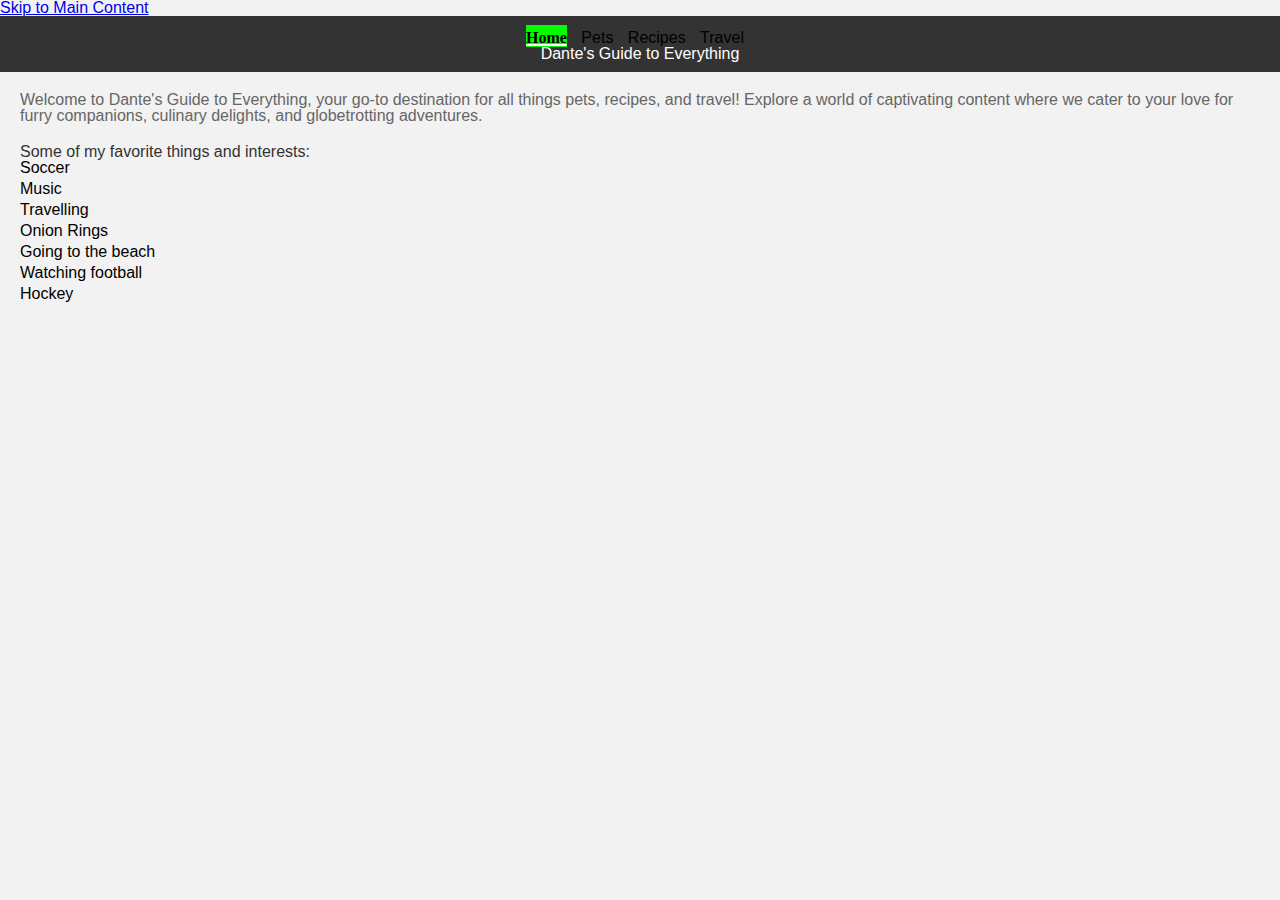
<file: index.html>
<!DOCTYPE html>
<html lang="en">
<head>
    <meta charset="UTF-8">
    <meta name="viewport" content="width=device-width, initial-scale=1.0">
    <link rel="stylesheet" href="css/html5reset.css">
    <link rel="stylesheet" href="css/index_style.css">
    <title>Pets</title>
</head>
<body>
    <a href = "https://dantemitchell.github.io/ccp_html_w24/" class="skip-to-content">Skip to Main Content</a>
    <header>
        <nav>
            <ul>
                <li class="active"><a href = "index.html">Home</a></li>
                <li><a href = "pets.html">Pets</a></li>
                <li><a href = "recipes.html">Recipes</a></li>
                <li><a href = "travel.html">Travel</a></li>
            </ul>
        </nav>
        <h1>Dante's Guide to Everything</h1>

    </header>
    <main>
        <div>
            <p>Welcome to Dante's Guide to Everything, your go-to destination for all things pets, recipes, and travel! Explore a world of captivating content where we cater to your love for furry companions, culinary delights, and globetrotting adventures. </p>

        </div>

        <div>
            <h1>Some of my favorite things and interests:</h1>
            <ul>
                <li>Soccer</li>
                <li>Music</li>
                <li>Travelling</li>
                <li>Onion Rings</li>
                <li>Going to the beach</li>
                <li>Watching football</li>
                <li>Hockey</li>
            </ul>
        </div>
        
    </main>
    <!-- <a href = "https://dantemitchell.github.io/ccp_html_w24/" class_="skip-to-content">Skip to Main Content</a> -->
    
</body>
</html>
</file>
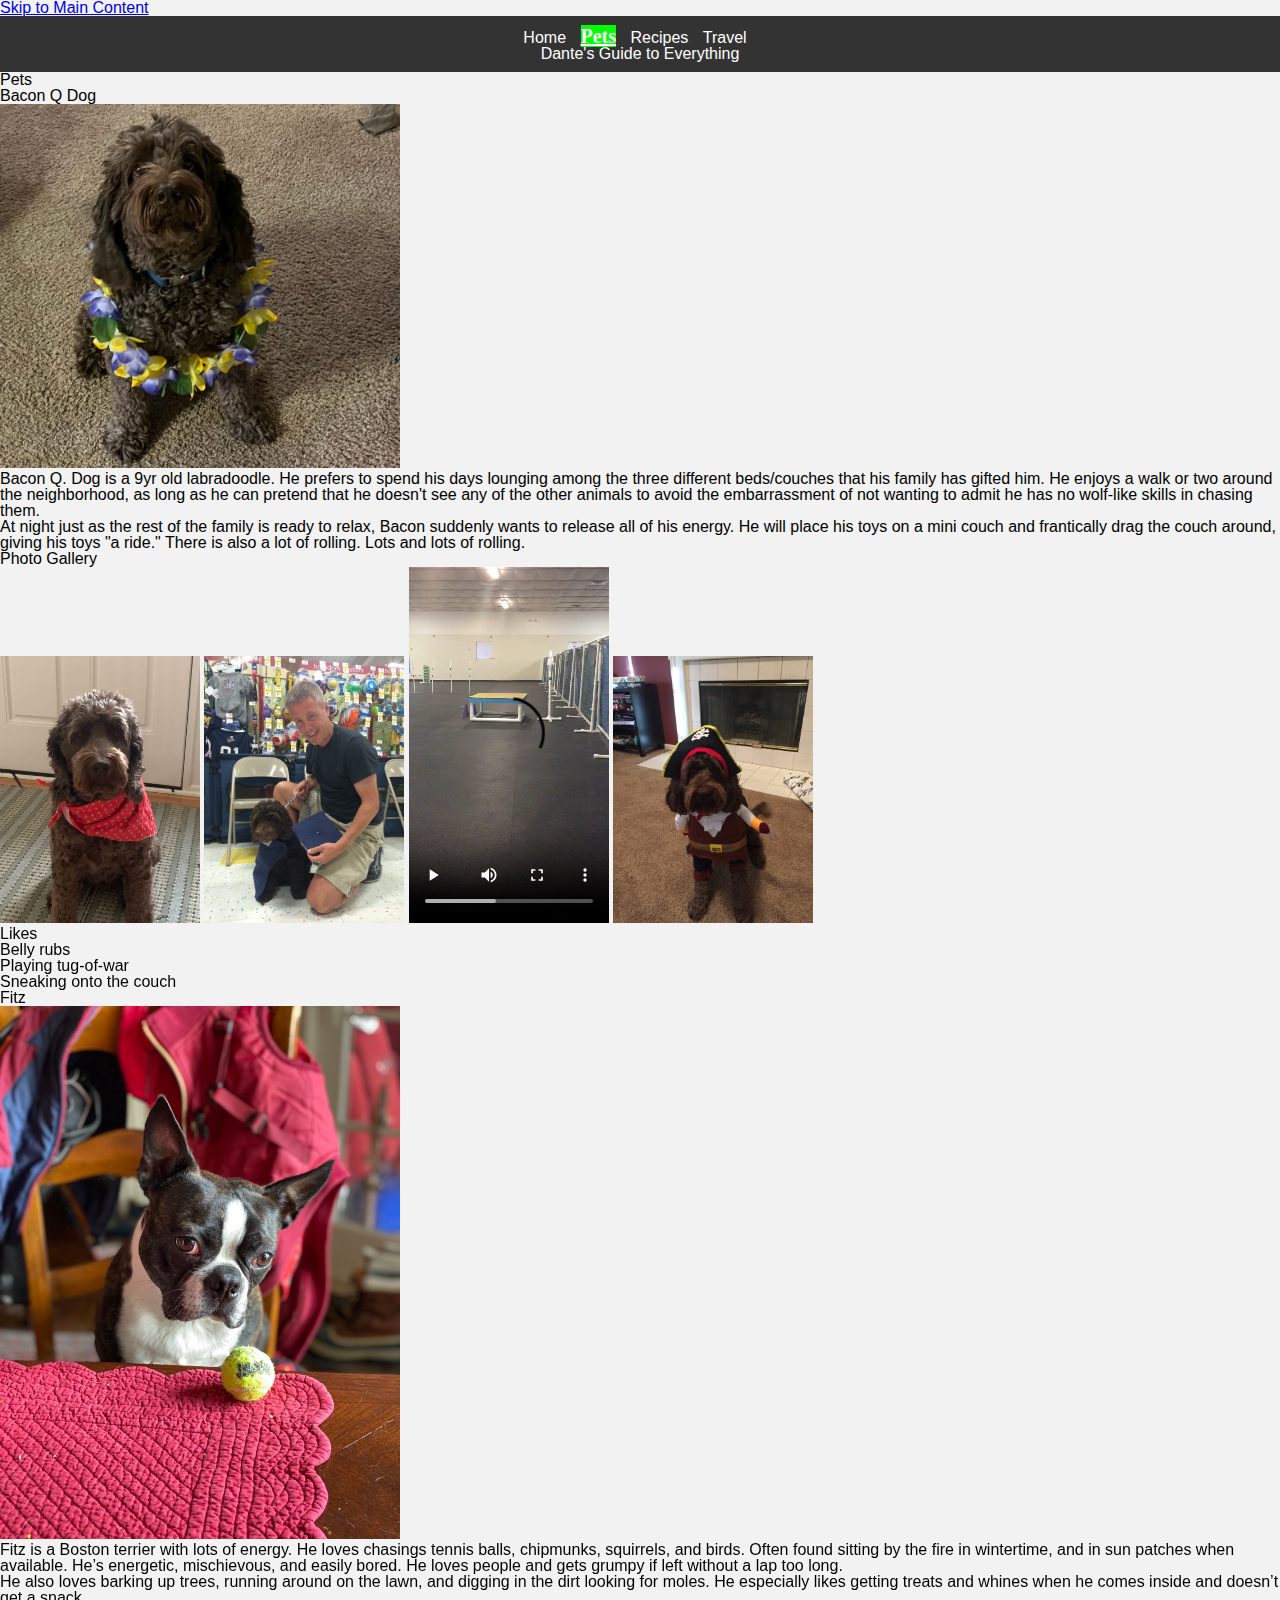
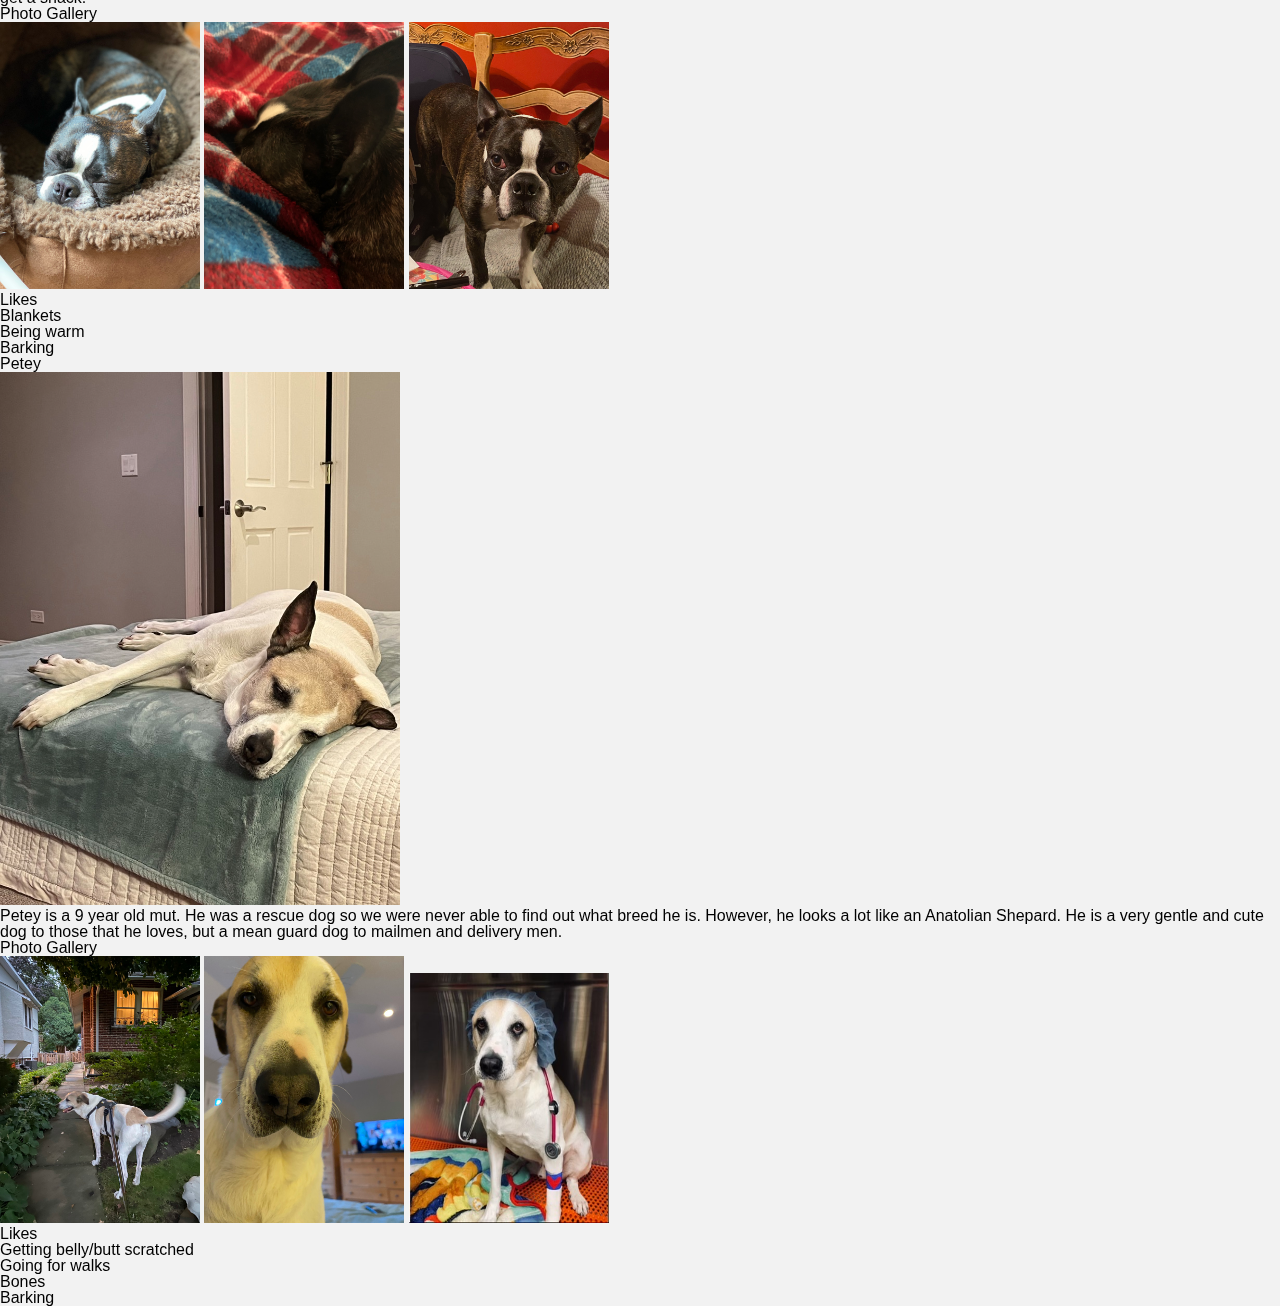
<file: pets.html>
<!DOCTYPE html>
<html lang="en">
<head>
    <meta charset="UTF-8">
    <meta name="viewport" content="width=device-width, initial-scale=1.0">
    <link rel="stylesheet" href="css/html5reset.css">
    <link rel="stylesheet" href="css/pets_style.css">
    <title>Pets</title>
</head>
<body>
    
    <a href = "https://dantemitchell.github.io/ccp_html_w24/" class="skip-to-content">Skip to Main Content</a>
    <header>
        <nav>
            <ul>
                <li><a href = "index.html">Home</a></li>
                <li class="active"><a href = "pets.html">Pets</a></li>
                <li><a href = "recipes.html">Recipes</a></li>
                <li><a href = "travel.html">Travel</a></li>
            </ul>
        </nav>
        <h1>Dante's Guide to Everything</h1>

    </header>
    <main>
        <h1>Pets</h1>
        <div>
            <h2>Bacon Q Dog</h2>
            <img src="images/bacon.jpg" width = "400" alt="Brown labradoodle wearing colorful lei">

            <p>Bacon Q. Dog is a 9yr old labradoodle. He prefers to spend his days lounging among the three different beds/couches that his family has gifted him. He enjoys a walk or two around the neighborhood, as long as he can pretend that he doesn't see any of the other animals to avoid the embarrassment of not wanting to admit he has no wolf-like skills in chasing them.</p> 
            <p>At night just as the rest of the family is ready to relax, Bacon suddenly wants to release all of his energy. He will place his toys on a mini couch and frantically drag the couch around, giving his toys "a ride." There is also a lot of rolling. Lots and lots of rolling.</p>
            <h3>Photo Gallery</h3>
            <img src="images/bacon_bandana.JPG" width ="200" alt = "Brown labradoodle wearing an orange bandana">
            <img src="images/bacon_graduation.JPG"  width ="200" alt="Small labradoodle puppy wearing a graduation cap and gown">
            <video width="200"  controls>
                <source src="images/bacon_agility.mov">
                Your browser does not support the video tag.  This was a video of a girl and dog demonstrating a sit and stay procedure
            </video>
            <img src="images/bacon_halloween.JPG"  width ="200" alt="Brown labradoodle wearing a pirate costume">

            <h3>Likes</h3>
            <ul>
                <li>Belly rubs</li>
                <li>Playing tug-of-war</li>
                <li>Sneaking onto the couch</li>
            </ul>
            
        
        </div>
        <div>
            <h2>Fitz</h2>
            <img src="images/Fitz.jpeg" width = "400" alt="Brown and White Boston terrier">

            <p>Fitz is a Boston terrier with lots of energy. He loves chasings tennis balls, chipmunks, squirrels, and birds. Often found sitting by the fire in wintertime, and in sun patches when available. He’s energetic, mischievous, and easily bored. He loves people and gets grumpy if left without a lap too long.</p> 
            <p>He also loves barking up trees, running around on the lawn, and digging in the dirt looking for moles. He especially likes getting treats and whines when he comes inside and doesn’t get a snack. </p>
            <h3>Photo Gallery</h3>
            <img src="images/Fitz_sleeping.jpeg" width ="200" alt = "Boston Terrier sleeping">
            <img src="images/Fitz_laying_in_bed.jpeg"  width ="200" alt="Boston Terrier laying in bed">
            
            <img src="images/Fitz_standing_on_chair.jpeg"  width ="200" alt="Boston Terrier standing on chair">

            <h3>Likes</h3>
            <ul>
                <li>Blankets</li>
                <li>Being warm</li>
                <li>Barking</li>
            </ul>
            
        
        </div>
        <div>
            <h2>Petey</h2>
            <img src="images/90B1EAA4-2F8E-472A-9265-65B92B45BD20_1_105_c.jpeg" width = "400" alt="White Dog with brown spots">

            <p>Petey is a 9 year old mut. He was a rescue dog so we were never able to find out what breed he is. However, he looks a lot like an Anatolian Shepard. He is a very gentle and cute dog to those that he loves, but a mean guard dog to mailmen and delivery men.</p> 
            <h3>Photo Gallery</h3>
            <img src="images/230378E4-5A00-4E44-9A5A-0678A83B4DA0_1_105_c.jpeg" width ="200" alt = "Petey on a walk">
            <img src="images/85C2A316-4948-4CF8-A977-B166238B2C0A_1_105_c.jpeg"  width ="200" alt="Petey close up">
            
            <img src="images/9B57AF8B-8E4A-4B24-887A-6D647AD414DE_4_5005_c.jpeg"  width ="200" alt="Poor peter">

            <h3>Likes</h3>
            <ul>
                <li>Getting belly/butt scratched</li>
                <li>Going for walks</li>
                <li>Bones</li>
                <li>Barking</li>
            </ul>
            
        
        </div>
        <div></div>
        <div></div>
    </main>
    
    <!-- <a href = "https://dantemitchell.github.io/ccp_html_w24/" class_="skip-to-content">Skip to Main Content</a> -->
</body>
</html>
</file>
<file: css/index_style.css>
@media (max-width: 600px) {
    .skip-to-content {
        display: none;
    }
    
.skip-to-content {
    position: absolute;
    top: 0;
    left: 0;
    background-color: #bd0909;
    color: #fff;
    padding: 10px;
    text-decoration: none;
    display: none;
}

.skip-to-content:focus {
    display: initial;
}
.skip-to-content:focus {
    outline: 2px solid transparent;
}


}

body {
    font-family: Arial, sans-serif; 
    margin: 0;
    padding: 0;
    background-color: #f2f2f2; 
}

header {
    background-color: #333;
    color: #fff; 
    padding: 10px;
    text-align: center;
}


nav ul {
    list-style-type: none;
    padding: 0;
}

nav ul li {
    display: inline;
    margin-right: 10px;
}
.active {
    text-decoration: underline;
    font-weight: bold;
    color: #ffffff;
    background-color: #00ff00;
    font-size: 20px; 
    font-family: "Times New Roman", Times, serif;
}

nav ul li a:hover {
    color: #cc5500; 
}
.active:hover {
    color: #ffffff; 
    border-bottom-color: #cc5500; 
}
nav ul li a {
    color: #000;
    text-decoration: none;
    font-size: 16px; 
    
}

main {
    padding: 20px;
}

main div {
    margin-bottom: 20px;
}

main h1 {
    color: #333; 
}

main p {
    color: #666; 
}

main ul {
    list-style-type: none;
    padding: 0;
}

main ul li {
    margin-bottom: 5px;
}
</file>
<file: css/pets_style.css>
@media (max-width: 600px) {
    a.skip-to-content {
        display: none;
    }
    
a.skip-to-content {
    position: fixed;
    top: 0;
    left: 0;
    background-color: #bd0909;
    color: #fff;
    padding: 10px;
    text-decoration: none;
    display: none;
}

a.skip-to-content:focus {
    display: initial;
}
a.skip-to-content:focus {
    outline: 2px solid transparent;
}

}
body {
    margin: 0;
    padding: 0;
    font-family: Arial, sans-serif;
    background-color: #f2f2f2;
}

header {
    background-color: #333;
    color: #fff; 
    padding: 10px;
    text-align: center;
}
nav ul {
    list-style-type: none;
    padding: 0;
}

nav ul li {
    display: inline;
    margin-right: 10px;
}

nav ul li a {
    color: #fff;
    text-decoration: none;
}
.active {
    text-decoration: underline;
    font-weight: bold;
    color: #ffffff;
    background-color: #00ff00;
    font-size: 20px; 
    font-family: "Times New Roman", Times, serif;
}

nav ul li a:hover {
    color: #cc5500; 
}
.active:hover {
    color: #ffffff; 
    border-bottom-color: #cc5500; 
}
</file>
